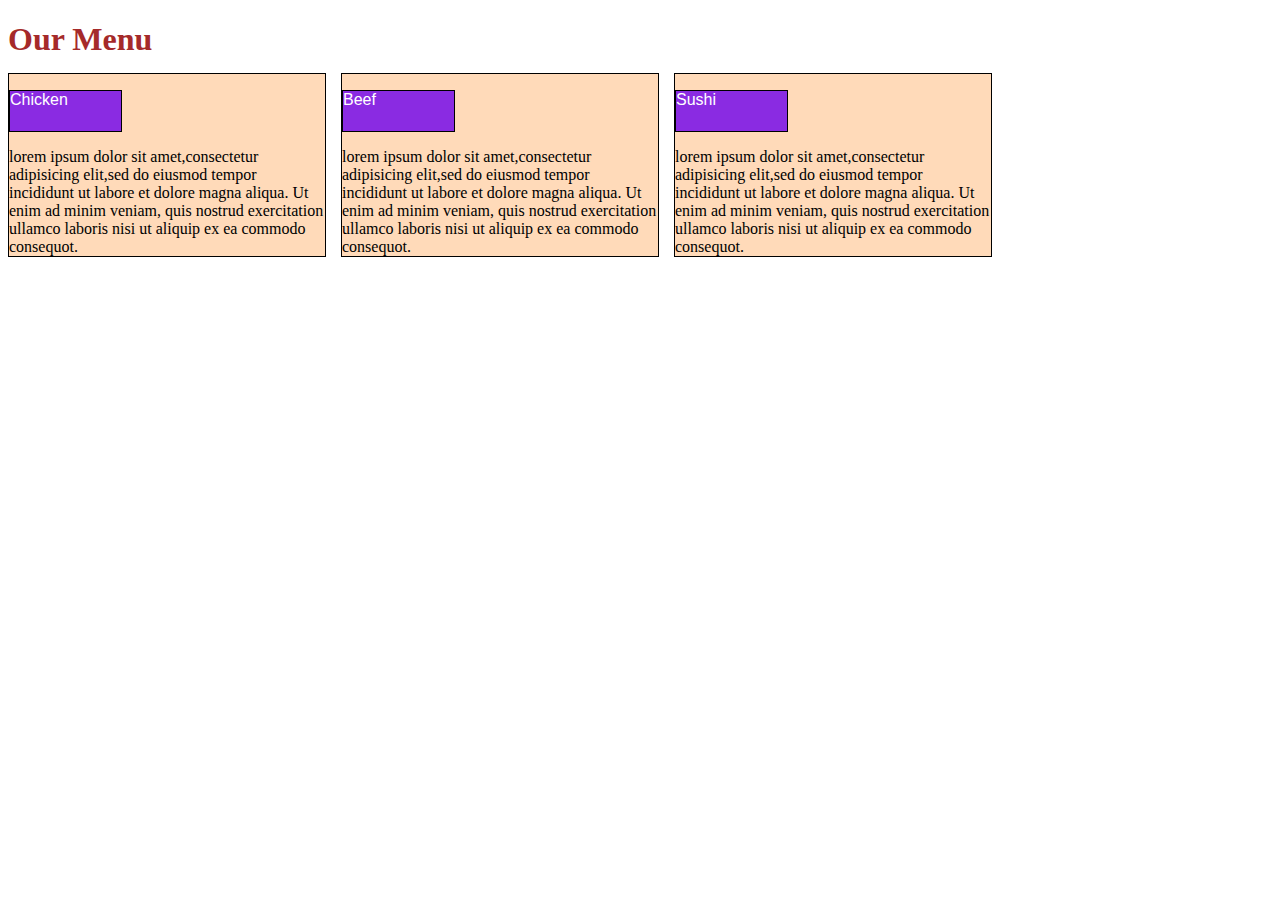
<file: mod2solution.html>
<!DOCTYPE html>
<html>
<head>
	<meta charset="utf-8">
	<title>Our Menu</title>
	<style>
	*{
		box-sizing: content-box;
	}
	h1{
		margin-bottom: 15px;
		color: brown;
	}
	p{
		border: 1px solid black;
		background-color: blueviolet;
		width: 35%;
		height: 40px;
		margin-right: 10px;
		font-family: Helvetica;
		color: white;
	}
	.row{
		width: 100%;
	}
	@media(min-width: 1200px){
		.col-lg-1,.col-lg-2,.col-lg-3{
			float: left;
			border: 1px  solid black;
			margin-right: 15px;
			background-color: peachpuff;
			
		}
		.col-lg-1{
			width: 8.33%;
			margin-right: 15px;
			margin-bottom:10px;
		}
		.col-lg-2{
			width: 16.66%;
			
		}
		.col-lg-3{
			width: 25%;
			
		}
	}
	@media(min-width: 950px)and (max-width:1199px)){
		.col-md-1,.col-md-2,.col-md-3{
			float: left;
			border: 1px solid black;
			background-color: peachpuff;
			margin-right: 15px;
			margin-bottom: 10px;
		}
		.col-md-1{
			width: 16.66%;
			margin-right: 15px;
			margin-bottom: 10px;
			
		}
		.col-md-2{
			width: 25%;
			margin-right: 15px;
			margin-bottom: 10px;
		}
		.col-md-3{
			width:16.33%;
			margin-right: 15px;
			margin-bottom: 10px;
	
		}
	}
	@media(min-width: 767px){
		.col-sm-1,.col-sm-2,.col-sm-3{
			float: left;
			border: 1px solid black;
			background-color: peachpuff;
		}
		.col-sm-1{
			width:16.33%;
			margin-right: 10px;
			margin-bottom: 10px;
			
		}
		.col-sm-2{
			width:25%;
			margin-right: 10px;
			margin-bottom: 10px;
		}
		.col-sm-3{
			width: 25%;
		}

	}
</style>
</head>
<body>
	<h1>Our Menu</h1>
	<div class="row">
		<div class="col-lg-1 col-md-2 col-sm-3"><p>Chicken</p>lorem ipsum dolor sit amet,consectetur adipisicing elit,sed do eiusmod tempor incididunt ut labore et dolore magna aliqua. Ut enim ad minim veniam, quis nostrud exercitation ullamco laboris nisi ut aliquip ex ea commodo consequot.</div>
		<div class="col-lg-1 col-md-2 col-sm-3"><p>Beef</p>lorem ipsum dolor sit amet,consectetur adipisicing elit,sed do eiusmod tempor incididunt ut labore et dolore magna aliqua. Ut enim ad minim veniam, quis nostrud exercitation ullamco laboris nisi ut aliquip ex ea commodo consequot.</div>
		<div class="col-lg-1 col-sm-2 col-sm-3"><p>Sushi</p>lorem ipsum dolor sit amet,consectetur adipisicing elit,sed do eiusmod tempor incididunt ut labore et dolore magna aliqua. Ut enim ad minim veniam, quis nostrud exercitation ullamco laboris nisi ut aliquip ex ea commodo consequot.</div>
	</div>
</body>
</html>
</file>
